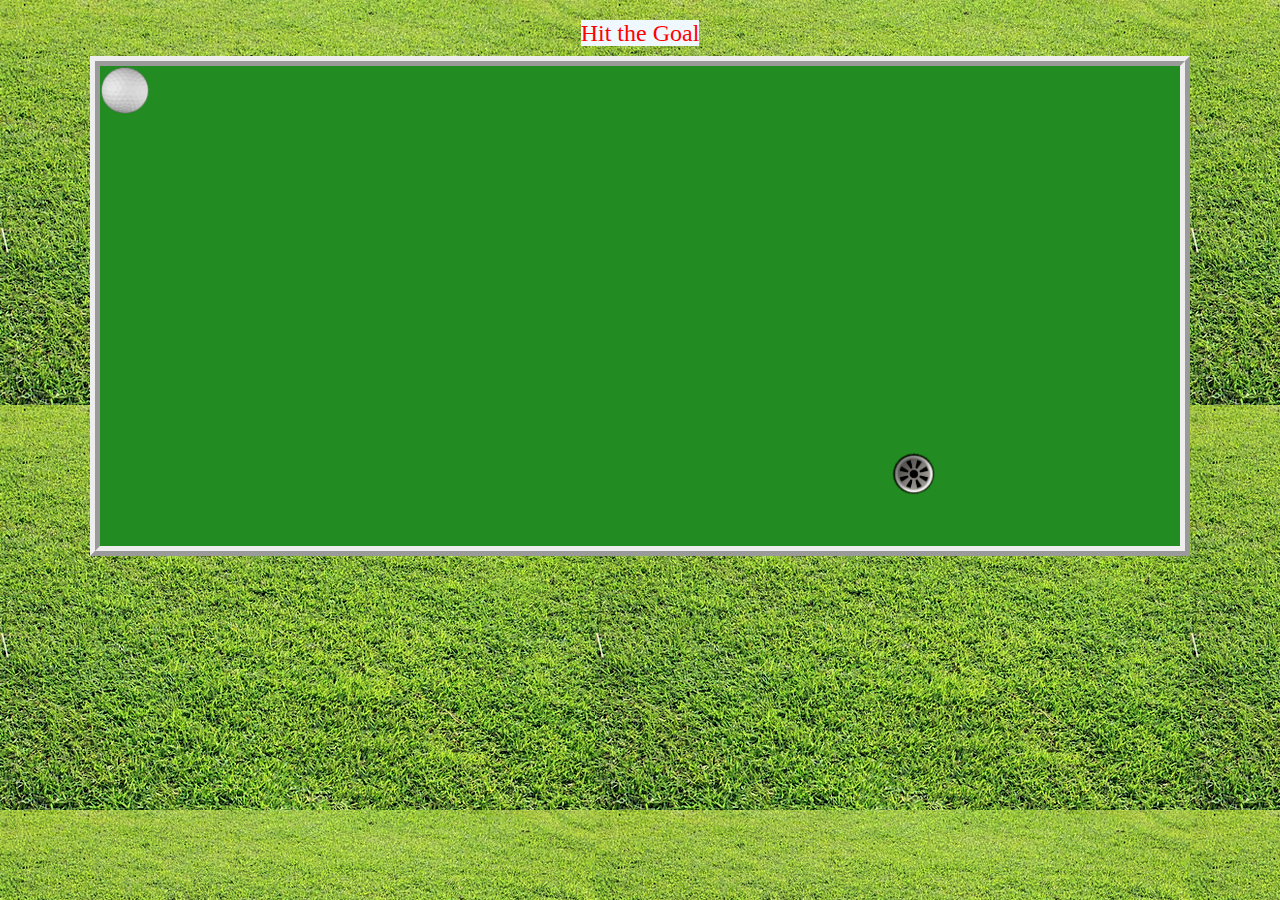
<file: index.html>
<!DOCTYPE html>
<html>
<head>
	<title>Hit the Goal</title>
<link rel="stylesheet" href="style.css">
<script src="fabric.js"></script>

<link rel="stylesheet" href="https://maxcdn.bootstrapcdn.com/bootstrap/3.4.0/css/bootstrap.min.css">

<script src="https://ajax.googleapis.com/ajax/libs/jquery/3.4.1/jquery.min.js"></script>

<script src="https://maxcdn.bootstrapcdn.com/bootstrap/3.4.0/js/bootstrap.min.js"></script>

</head>

<body class="body_background" onload="load_img()">
	<center>
		<h3 id="hd3">Hit the Goal</h3>
		<canvas width="1100" height="500" id="myCanvas"></canvas>
	</center>
	<script src="main.js"></script>
</body>
</html>
</file>
<file: style.css>
.body_background 
{
    background-position: center;
    background-size:contain;
	background:url(Grass.jpg);
}
#myCanvas
{
    border-width:10px;
    border-style:ridge;
	background-color:forestgreen;
}


#hd3{
	display: inline-block;
	color: red;
	background-color: aliceblue;
	font-family: fantasy;
}
</file>
